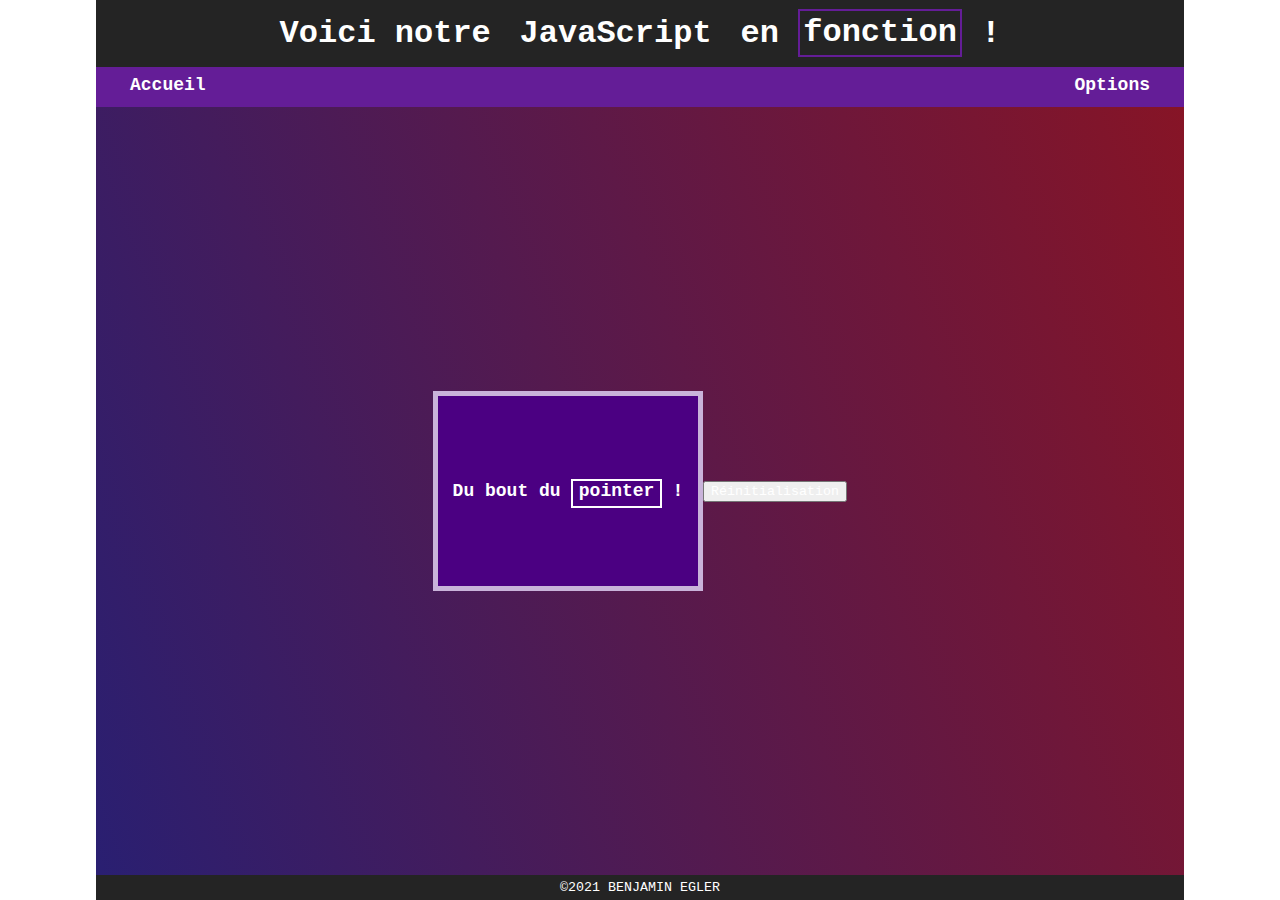
<file: JavaScript/Button TEST/index.html>
<!DOCTYPE html>
<html lang="fr">
    <head>
        <meta charset="utf-8">
        <title>JS | Hello world!</title>
        <link rel="stylesheet" href="css/style.css">
        <link rel="stylesheet" href="css/theme.css">
        <link rel="stylesheet" href="css/responsive.css">
        <meta name="author" content="Benjamin EGLER">
    </head>
<body>
    <div id="wrapper">
        <header>
            <h1>Voici notre <strong>JavaScript</strong> en <span>fonction</span> !</h1>
            <nav id="navigation" class="t-base">
                <a href="#" title="Accueil">Accueil</a>
                <a href="#" title="Options" id="b-tools">Options</a>
            </nav>
            <div id="t-wrapper"></div>
            <div id="t-menu">
                <h2>Sélectionner le <span>thème</span> :</h2>
                <div class="group">
                    <p id="b-base">Réinitialiser</p>
                    <p id="b-light">Clair</p>
                    <p id="b-dark">Sombre</p>
                </div>
            </div>
        </header>
        <main>
            <section class="content">
                <button id="boxed">Du bout du <span>pointer</span> !</button>
                <button id="b-initial">Réinitialisation</button>
            </section>
        </main>
        <footer>
            <small><a href="#" title="©2021 Benjamin EGLER">©2021 Benjamin EGLER</a></small>
        </footer>
    </div>
    <script src="https://ajax.googleapis.com/ajax/libs/jquery/3.6.0/jquery.min.js"></script>
    <script src="js/script.js" type="text/javascript"></script>
    <script src="js/theme.js" type="text/javascript"></script>
    <script src="js/alert.js" type="text/javascript"></script>
    <!-- <script src="js/temp.js" type="text/javascript"></script> -->
</body>
</html>
</file>
<file: JavaScript/Button TEST/css/style.css>
/* ------------------------- *\
        DLC
\* ------------------------- */
@import url('https://fonts.googleapis.com/css2?family=Quicksand:wght@300;400;500;600;700&display=swap');

/* ------------------------- *\
        BASE
\* ------------------------- */
/*-----------
    ALL
---------- */
*{
    margin: 0;
    box-sizing: border-box;
    color: 000;
    text-align: center;
    text-decoration: none;
    font-family: Consolas, 'Courier New', Courier, monospace;
    font-weight: 100;
    color: #fff;
}
body{
    /* background: linear-gradient(70deg, rgb(137, 20, 36), 50%, rgb(41, 31, 114)); */
}
h1, p, span, strong{
    font-weight: 600;
    line-height: 1.5em;
}
#wrapper{
    position: relative;
    display: flex;
    flex-direction: column;
    margin: auto;
    width: 85%;
    height: 100vh;
    /* background-color: rgb(218, 218, 218); */
    background: linear-gradient(70deg, rgb(41, 31, 114), 50%, rgb(137, 20, 36));
    transition: .2s ease-in-out;
}

/*-----------
    HEADER
---------- */
header{
    display: flex;
    flex-direction: column;
    /* padding: 0.3em; */
    background-color: rgb(36, 36, 36);
    cursor: default;
}
header h1, span, strong{
    padding: 0.3em;
    color: #fff;
}
header span{
    padding: 0.1em;
    border: 2px solid rgb(100, 29, 151);
    transition: .2s ease-in-out;
}
header h1:hover span{
    border: 2px solid rgb(255, 255, 255);
    background-color: rgb(100, 29, 151);
    transition: .2s ease-in-out;
}
#navigation{
    display: flex;
    flex-direction: row;
    justify-content: space-between;
    align-items: center;
    padding: 0 1em;
    height: 40px;
    background-color: #000;
}
#navigation a{
    display: flex;
    align-items: center;
    padding: 0 1em .2em 1em;
    width: initial;
    height: 100%;
    font-weight: 600;
    font-size: large;
    color: #fff;
}
#navigation a:hover{
    padding-bottom: 0.1em;
    border-bottom: 3px solid rgb(255, 255, 255, 1);
    /* background-color: rgb(255, 255, 255, .5); */
    transition: .1s linear;
}
#t-wrapper{
    position: absolute;
    display: none;
    width: 100%;
    height: 100%;
    background-color: rgb(36, 36, 36, .5);
    z-index: 1;
}
.d-tools{
    display: flex !important;
}
#t-menu{
    position: absolute;
    top: 50%;
    left: 50%;
    transform: translate(-50%, -50%);
    display: none;
    flex-direction: column;
    justify-content: space-evenly;
    align-items: center;
    padding: 1em;
    width: 75%;
    max-width: 500px;
    height: 25%;
    border-radius: 20px;
    background-color: rgb(36, 36, 36, 1);
    text-transform: uppercase;
    z-index: 2;
}
#t-menu:hover h2 span{
    border: 2px solid rgb(255, 255, 255);
    background-color: rgb(100, 29, 151);
    transition: .2s ease-in-out;
}
.group p{
    border-bottom: 3px solid rgb(255, 255, 255, 0);
    padding: .5em 1.5em;
    cursor: pointer;
    transition: .3s ease-in-out;
}
.group p:hover{
    background-color: rgb(100, 29, 151);
    border-bottom: 3px solid rgb(255, 255, 255, 1);
    transition: .3s ease-in-out;
}
/*-----------
    MAIN
---------- */
main{
    display: flex;
    flex-direction: row;
    flex: 1 1;
    padding: 5%;
    /* background-color: royalblue; */
}
section{
    display: flex;
    justify-content: center;
    align-items: center;
    width: 100%;
}
#boxed{
    width: 30vh !important;
    height: 200px;
    background-color: indigo;
    border: 5px solid rgb(255, 255, 255, .7);
    font-weight: 600;
    font-size: large;
    cursor: pointer;
    transition: 0.2s ease-in-out;
}
#boxed:hover{
    background-color: rgb(100, 29, 151);
    transition: 0.2s ease-in-out;
}
#boxed span{
    padding: 0 0.3em 0.3em 0.3em;
    border: 2px solid #fff;
    transition: 0.2s ease-in-out;
}
#boxed:hover span{
    border: 2px solid rgb(186, 88, 255);
    transition: 0.2s ease-in-out;
}
#theme{
    margin-left: 5%;
    width: 30vh !important;
    height: 200px;
    background-color: indigo;
    border: 5px solid rgb(255, 255, 255, .7);
    font-weight: 600;
    font-size: large;
    text-transform: uppercase;
    cursor: pointer;
    transition: 0.2s ease-in-out;
}
#theme:hover{
    background-color: rgb(100, 29, 151);
    transition: 0.2s ease-in-out;
}
/*-----------
    FOOTER
---------- */
footer{
    display: flex;
    flex-direction: row;
    justify-content: center;
    padding: 0.3em;
    background-color: rgb(36, 36, 36);
}
footer a{
    text-transform: uppercase;
    color: #fff;
    cursor: default;
}
</file>
<file: JavaScript/Button TEST/css/theme.css>
/*-----------
    THEME
---------- */
/* Base */
.t-base{
    background-color: rgb(100, 29, 151) !important;
    transition: .2s ease-in-out;
}
.t-base a{
    color: #fff !important;
}
.t-base a:hover{
    border-bottom: 3px solid rgb(255, 255, 255, 1) !important;
    color: #fff !important;
}

/* Light */
.t-light{
    background-color: #fff !important;
    transition: .2s ease-in-out;
}
.t-light a{
    color: #000 !important;
}
.t-light a:hover{
    border-bottom: 3px solid rgb(0, 0, 0, 1) !important;
    color: #000 !important;
}

/* Dark */
.t-dark{
    background-color: #000 !important;
    transition: .2s ease-in-out;
}
.t-dark a{
    color: #fff !important;
}
.t-dark a:hover{
    border-bottom: 3px solid rgb(255, 255, 255, 1) !important;
    color: #fff !important;
}


/* test */
.autreTheme{
    background: linear-gradient(70deg, rgb(20, 137, 73), 50%, rgb(41, 114, 31));
}
.testTheme{
    background: linear-gradient(70deg, rgb(137, 90, 20), 50%, rgb(114, 37, 31));
}
</file>
<file: JavaScript/Button TEST/css/responsive.css>
/* ------------------------- *\
        RESPONSIBLE
\* ------------------------- */
/*-----------
    computer-min
---------- */
@media screen and (max-width: 1200px) {
    #wrapper{
        width: 100%;
    }
}
/*-----------
    tablet
---------- */
@media screen and (max-width: 992px) {
    #wrapper{
        width: 100%;
    }
}
/*-----------
    mobile
---------- */
@media only screen and (min-width: 0px) and (max-width : 480px) {
    #wrapper{
        width: 100%;
    }
}
</file>
